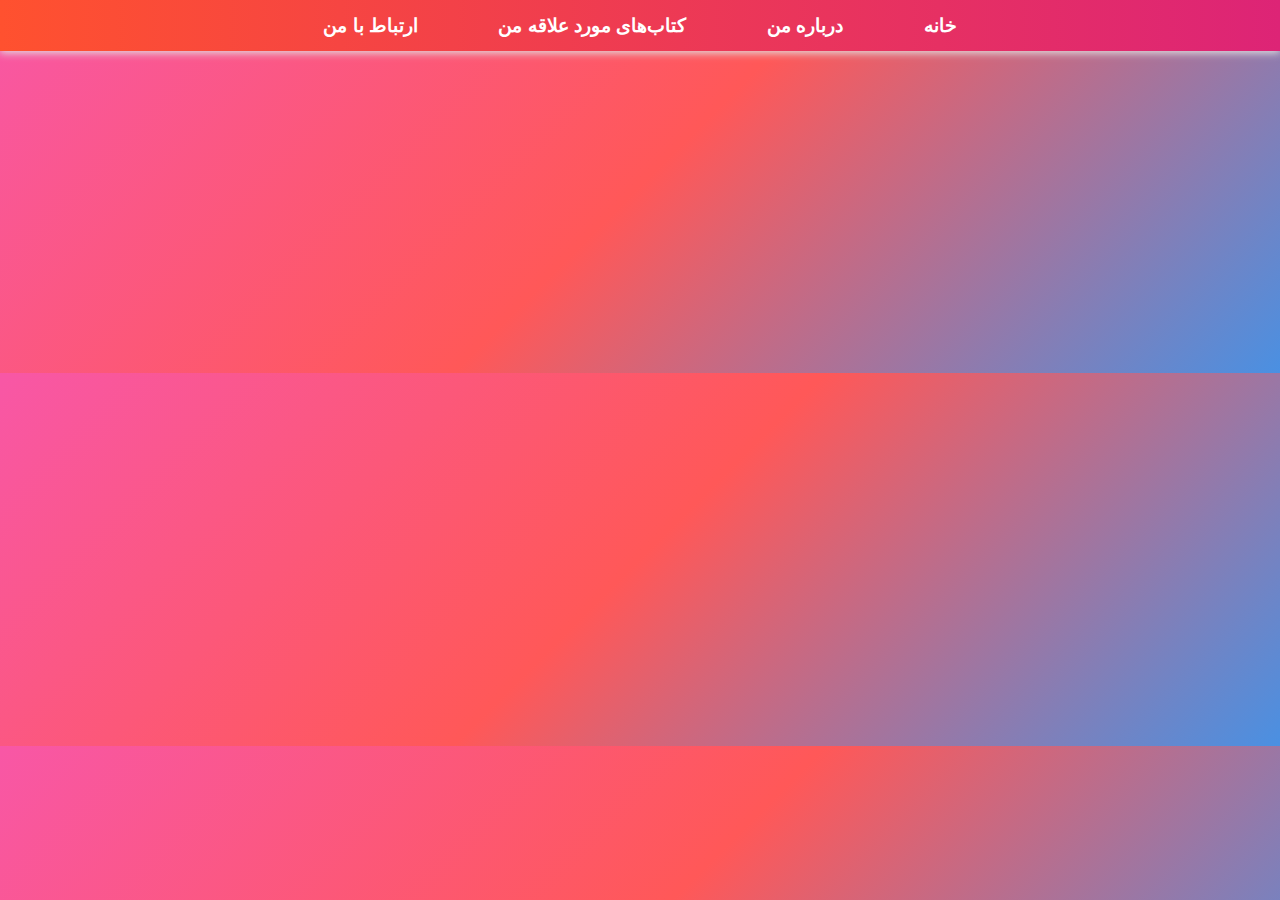
<file: index.html>
<!DOCTYPE html>
<html lang="fa">
<head>
  <meta charset="UTF-8">
  <title>خانه | سایت شخصی شاهرخ تاج پرست</title>
  <link rel="stylesheet" href="style.css">
</head>
<body>
  <nav>
    <a href="index.html">خانه</a>
    <a href="about.html">درباره من</a>
    <a href="books.html">کتاب‌های مورد علاقه من</a>
    <a href="contact.html">ارتباط با من</a>
  </nav>
  <section>
    <h1>خوش آمدید!</h1>
    <p>به سایت شخصی من خوش اومدی‌! اینجا می‌تونی با من و علایقم بیشتر آشنا شی.</p>
  </section>
</body>
</html>
</file>
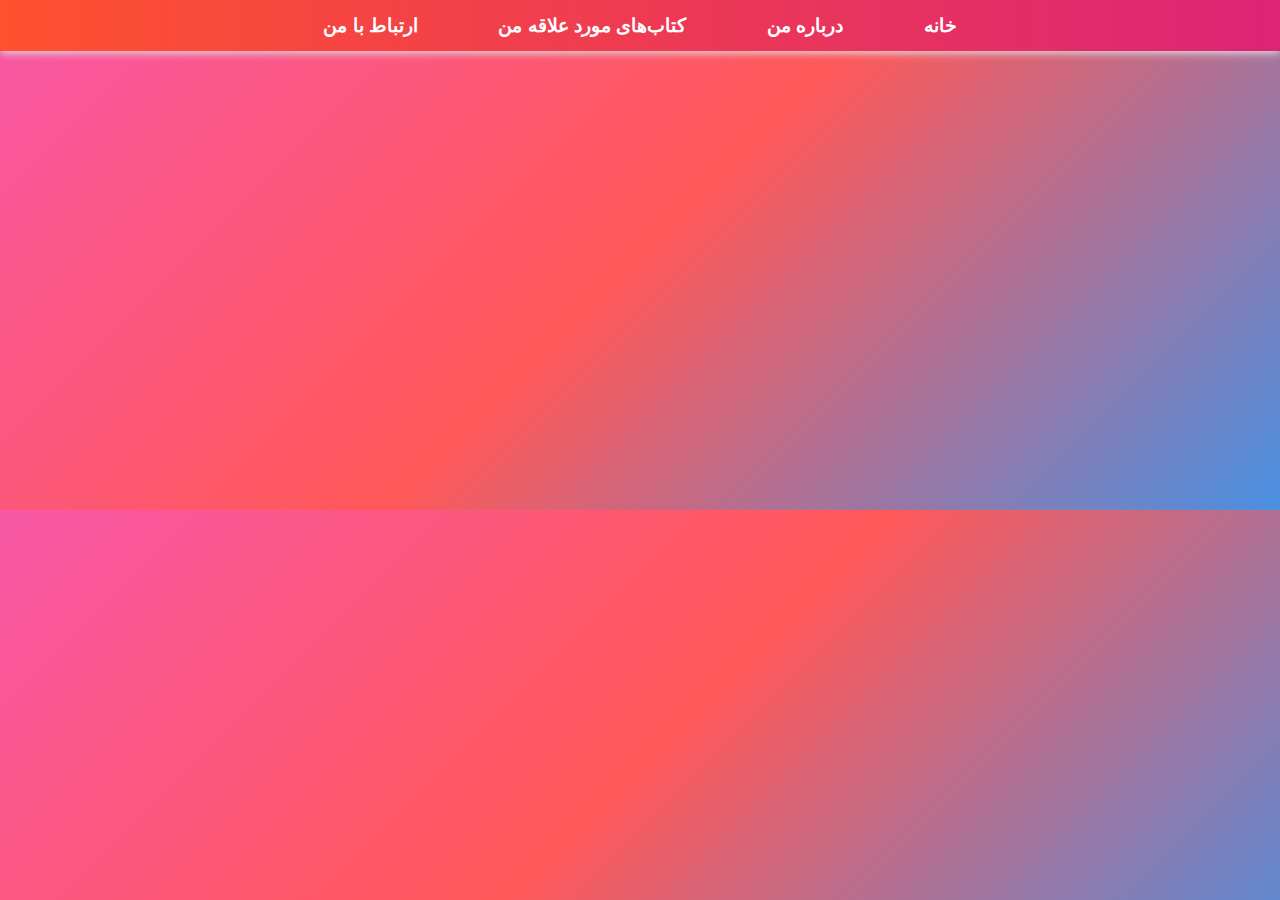
<file: about.html>
<!DOCTYPE html>
<html lang="fa">
<head>
  <meta charset="UTF-8">
  <title>درباره من | سایت شخصی شاهرخ تاج پرست</title>
  <link rel="stylesheet" href="style.css">
</head>
<body>
  <nav>
    <a href="index.html">خانه</a>
    <a href="about.html">درباره من</a>
    <a href="books.html">کتاب‌های مورد علاقه من</a>
    <a href="contact.html">ارتباط با من</a>
  </nav>
  <section>
    <h1>درباره من</h1>
    <p>سلام! من <b>شاهرخ تاج پرست</b> هستم. ۲۰ ساله، متولد ۲۴ اکتبر ۲۰۰۵.<br>
    دانشجوی رشته علوم کامپیوتر در دانشگاه یزد.<br>
    از علایق من فوتبال و مسابقات فرمول ۱ است.<br>
    تیم مورد علاقه‌ام از کودکی تا به حال <b>رئال مادرید</b> بوده و راننده مورد علاقه‌ام در فرمول یک <b>سر لوئیس همیلتون</b> است.</p>
  </section>
</body>
</html>
</file>
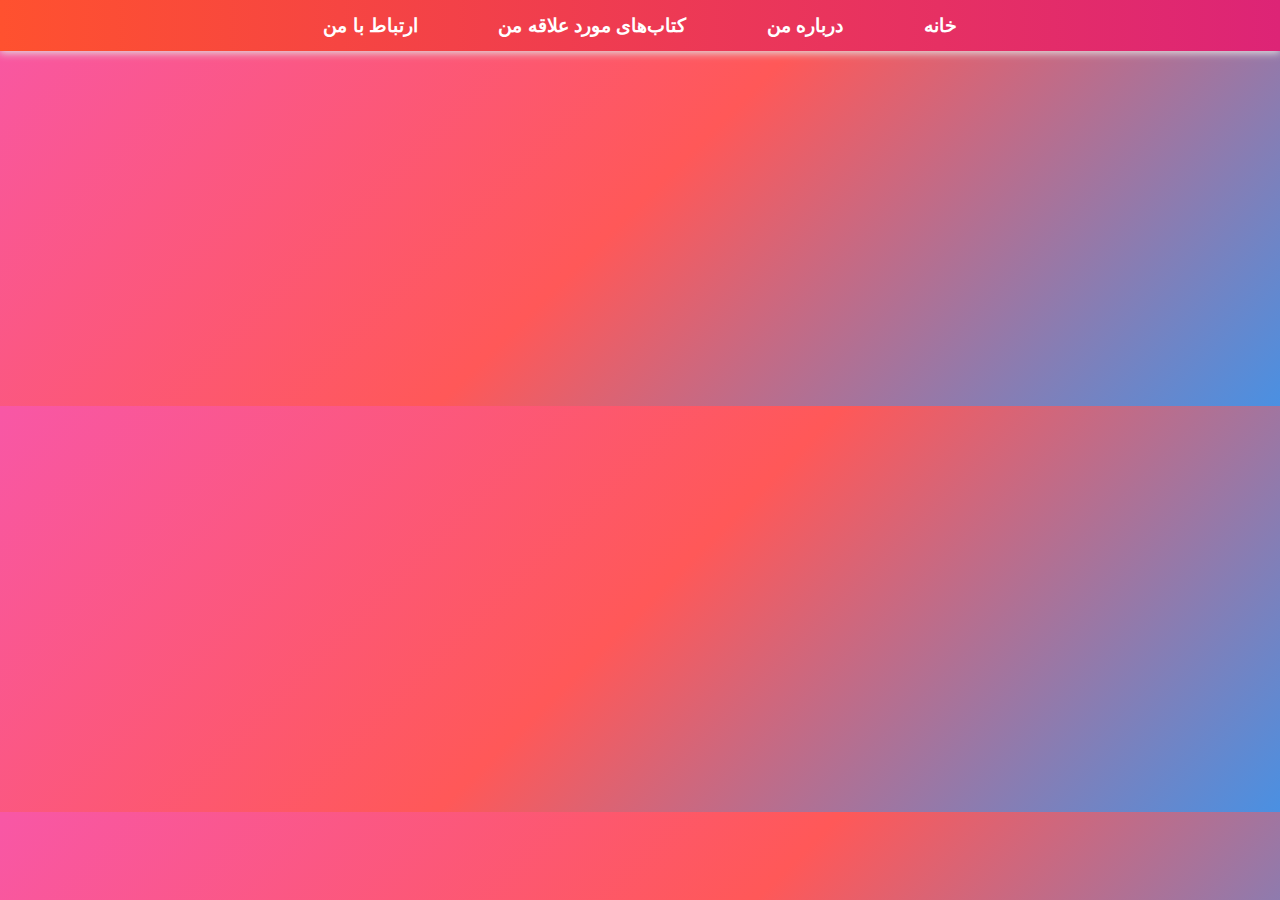
<file: contact.html>
<!DOCTYPE html>
<html lang="fa">
<head>
  <meta charset="UTF-8">
  <title>ارتباط با من | سایت شخصی شاهرخ تاج پرست</title>
  <link rel="stylesheet" href="style.css">
</head>
<body>
  <nav>
    <a href="index.html">خانه</a>
    <a href="about.html">درباره من</a>
    <a href="books.html">کتاب‌های مورد علاقه من</a>
    <a href="contact.html">ارتباط با من</a>
  </nav>
  <section>
    <h1>ارتباط با من</h1>
    <p>ایمیل: Shahrokhtajreal@gmail.com</p>
    <div class="social-links">
      <a href="https://www.instagram.com/shahrokhtaj?igsh=MWFrbXF5ZHk5a3Fibw==" target="_blank">اینستاگرام</a>
      <a href="https://t.me/ShahrokhTaj" target="_blank">تلگرام</a>
    </div>
  </section>
</body>
</html>
</file>
<file: style.css>
@import url('https://cdn.fontcdn.ir/Font/Persian/Vazir/Vazir.css');

body {
  font-family: Vazir, Tahoma, Arial, sans-serif;
  direction: rtl;
  background: linear-gradient(135deg, #f857a6 0%, #ff5858 50%, #4a90e2 100%);
  margin: 0;
  padding: 0;
}
nav {
  background: linear-gradient(90deg, #ff512f 0%, #dd2476 100%);
  padding: 14px 0;
  text-align: center;
  box-shadow: 0 2px 8px #e0e0e0;
}
nav a {
  color: #fff;
  margin: 0 20px;
  text-decoration: none;
  font-weight: bold;
  font-size: 19px;
  transition: color 0.2s, background 0.2s, border-radius 0.2s;
  padding: 8px 18px;
  border-radius: 8px;
}
nav a:hover {
  color: #fff;
  background: #43c6ac;
  border-radius: 16px;
}
section {
  max-width: 750px;
  margin: 48px auto;
  background: rgba(255,255,255,0.95);
  border-radius: 16px;
  box-shadow: 0 4px 24px #b2fefa99;
  padding: 40px 28px;
  opacity: 0;
  animation: fadein 1.2s ease 0.2s forwards;
}
@keyframes fadein {
  from { opacity: 0; transform: translateY(40px); }
  to { opacity: 1; transform: none; }
}
h1 {
  color: #dd2476;
  text-align: center;
  margin-bottom: 28px;
  font-size: 2.2em;
}
ul {
  font-size: 19px;
  color: #333;
}
p {
  font-size: 19px;
  color: #333;
  line-height: 1.8;
}
.book-list {
  display: flex;
  flex-wrap: wrap;
  justify-content: center;
  gap: 32px;
}
.book-item {
  width: 180px;
  text-align: center;
  background: #fff0f6;
  border-radius: 12px;
  box-shadow: 0 2px 12px #ffb6b9aa;
  padding: 16px 8px 20px 8px;
  transition: transform 0.2s, box-shadow 0.2s;
}
.book-item:hover {
  transform: translateY(-8px) scale(1.04);
  box-shadow: 0 8px 24px #ffb6b9cc;
}
.book-item img {
  width: 100%;
  height: 260px;
  object-fit: cover;
  border-radius: 8px;
  box-shadow: 0 2px 8px #ccc;
  border: 3px solid #43c6ac;
}
.book-title {
  margin-top: 12px;
  font-size: 18px;
  font-weight: bold;
  color: #ff512f;
}
.book-author {
  font-size: 16px;
  color: #dd2476;
}
.social-links a {
  display: inline-block;
  margin: 0 8px;
  padding: 6px 14px;
  background: #43c6ac;
  color: #fff;
  border-radius: 8px;
  font-weight: bold;
  font-size: 17px;
  transition: background 0.2s, color 0.2s, transform 0.2s;
  text-decoration: none;
  box-shadow: 0 2px 8px #b2fefa55;
}
.social-links a:hover {
  background: #ff512f;
  color: #fff;
  transform: scale(1.08) rotate(-2deg);
}
@media (max-width: 900px) {
  section { max-width: 98vw; padding: 18px 2vw; }
  .book-list { flex-direction: column; align-items: center; gap: 18px; }
  .book-item { width: 90vw; max-width: 320px; }
}
@media (max-width: 600px) {
  nav { font-size: 16px; padding: 8px 0; }
  h1 { font-size: 1.3em; }
  p, ul { font-size: 16px; }
  .book-item img { height: 180px; }
}
</file>
